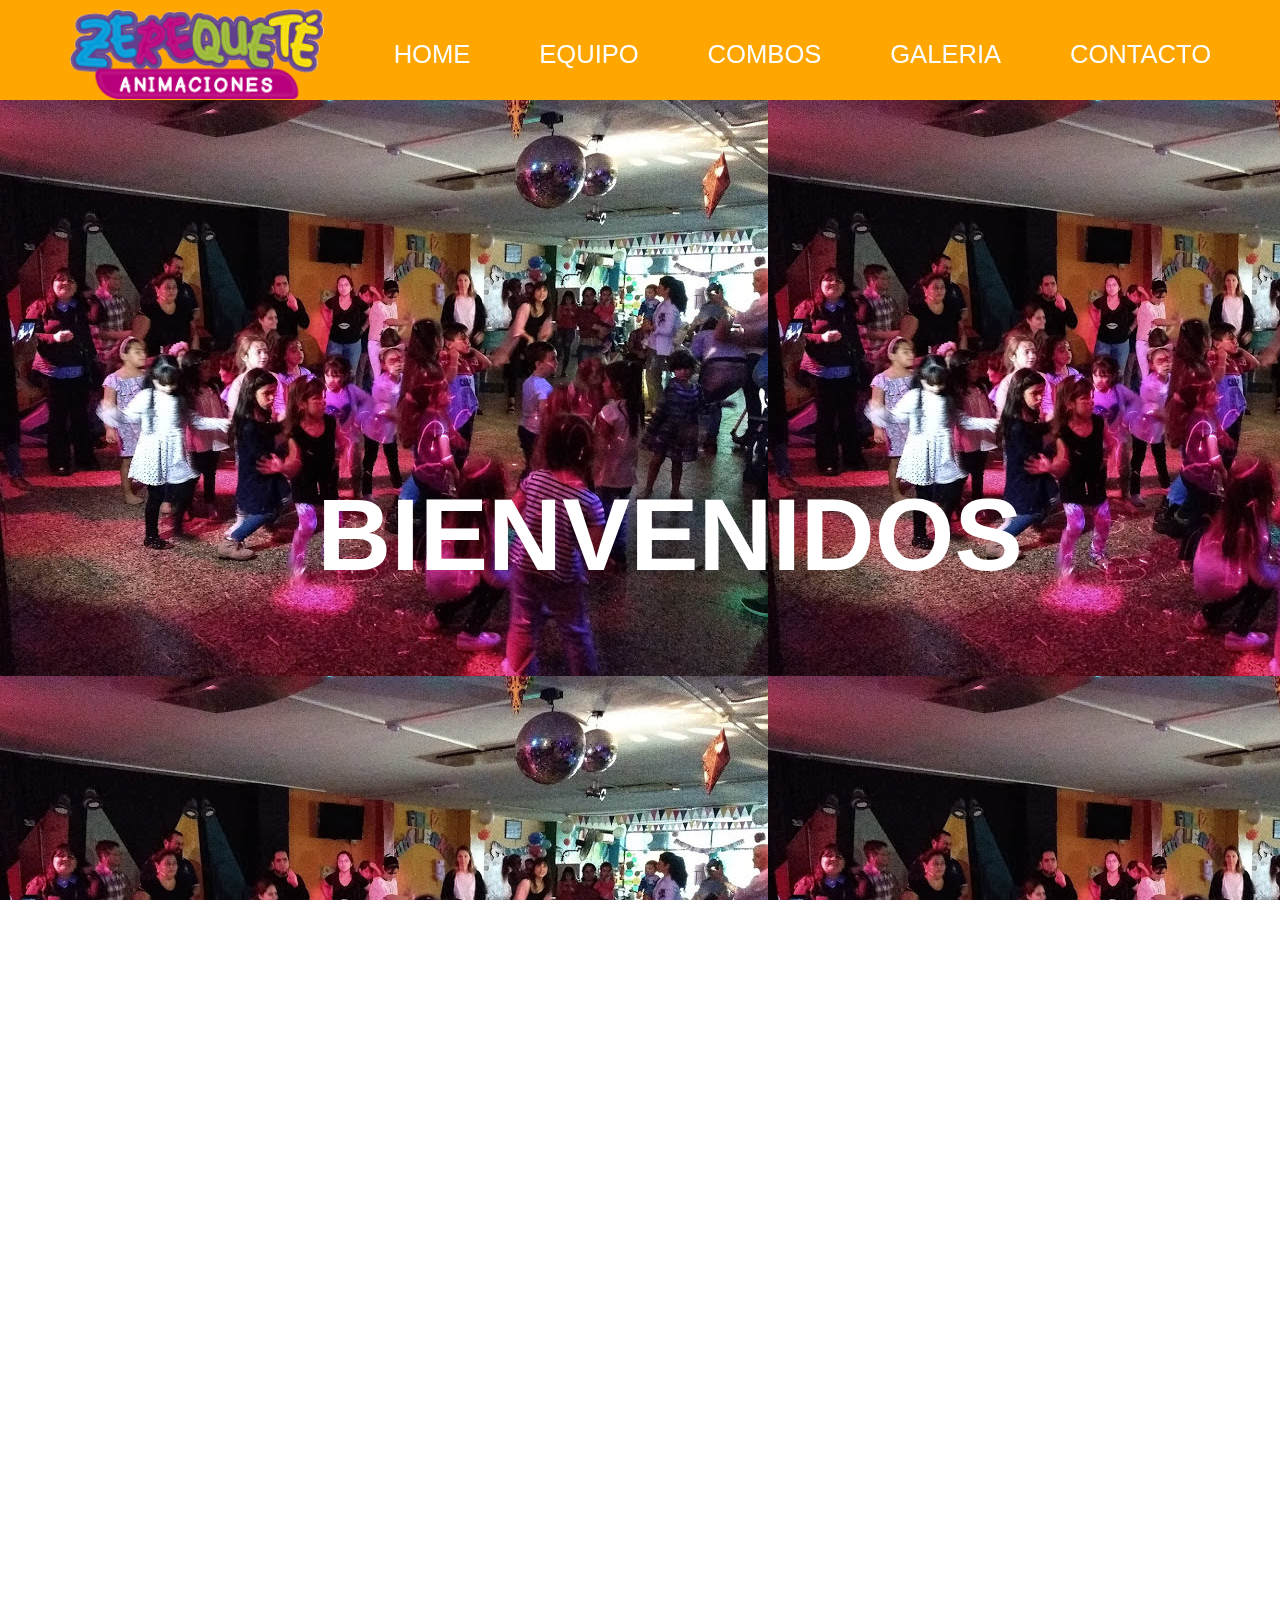
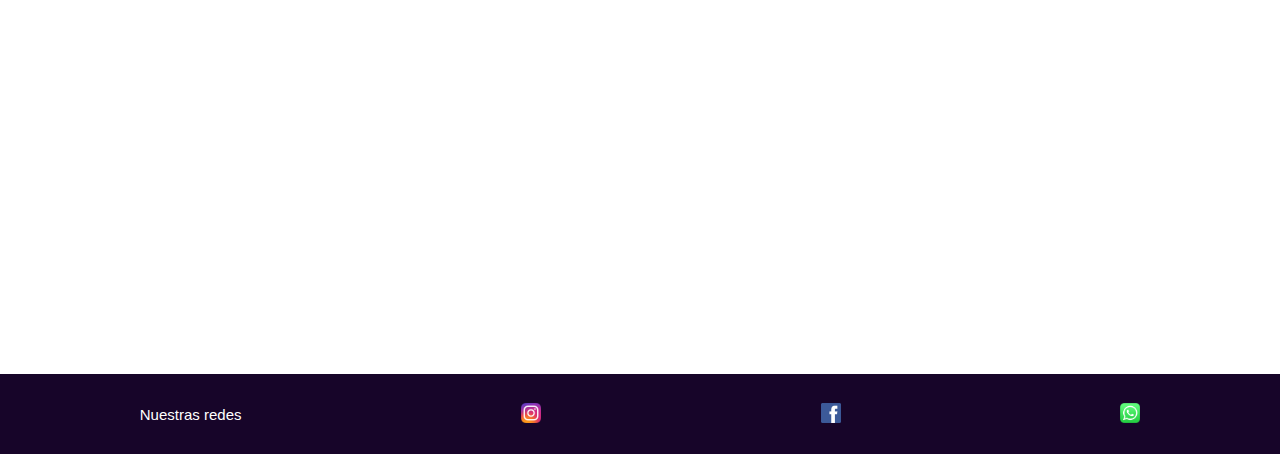
<file: index.html>
<!DOCTYPE html>
<html lang="en">
<head>
    <meta charset="UTF-8">
    <meta http-equiv="X-UA-Compatible" content="IE=edge">
    <meta name="viewport" content="width=device-width, initial-scale=1.0">
    <title>Mi primer desafío</title>
    <link rel="shortcut icon" href="img/logo chico.png">
    <link rel="stylesheet" href="https://cdnjs.cloudflare.com/ajax/libs/animate.css/4.1.1/animate.min.css"/>
    <link href="https://unpkg.com/aos@2.3.1/dist/aos.css" rel="stylesheet">
    <link rel="stylesheet" href="css/estilo.css">  
</head>
<body>
    <header>
        <nav>
            <ul>
                <img src="img/logo largo.png" alt="zerequete">
                <a href="index.html"><li>HOME</li></a>
                <a href="html/equipo.html"> <li>EQUIPO</li> </a>
                <a href="html/combo.html"><li>COMBOS</li></a>
                <a href="html/galeria.html"><li>GALERIA</li></a>
                <a href="html/contacto.html"><li>CONTACTO</li></a>
            </ul>
        </nav>
        <div class="bienvenido">
            <h1 class="animate__animated animate__bounceInDown">BIENVENIDOS</h1>
        </div>
    </header>
    
    <main data-aos="fade-up">
        <div>
            <div class= "titulo">
               <h1>VIDEO 360º DEL SALÓN</h1>
            </div>
            <div id="padreHome">
                <div id="video">
                    <iframe width= 500rem height= 500vh src="https://www.youtube.com/embed/e9luSoI7dm0" class="img-fluid" title="YouTube video player" frameborder="0" allow="accelerometer; autoplay; clipboard-write; encrypted-media; gyroscope; picture-in-picture" allowfullscreen></iframe>
                </div>
                <div id="imgHome">
                    <img src="img/juego.jpg" alt="juego">
                </div>
                <div id="parrafoHome">
                    <p>Lorem ipsum dolor sit amet consectetur, adipisicing elit. Consectetur tenetur sunt ducimus pariatur blanditiis! Quam maiores nobis mollitia, voluptatem soluta deserunt ducimus, voluptas itaque quisquam reiciendis inventore numquam sint magni.</p>
                </div>
            </div>
        </div>
        
    </main>
    
    <footer>
        <p>Nuestras redes</p>
        <a href="https://www.instagram.com/zerequete.animaciones/"><img src="img/Instagram-logo.png" alt="instagram"></a>
        <a href="https://www.facebook.com/zerequete.animaciones"><img src="img/facebook-770688_1280.png" alt=""></a>
        <a href="https://web.whatsapp.com/"><img src="img/WhatsApp_logo-color-vertical.svg.png" alt=""></a>
    </footer>

    <script src="https://unpkg.com/aos@2.3.1/dist/aos.js"></script>
    <script>
        AOS.init();
      </script>
</body>
</html>
</file>
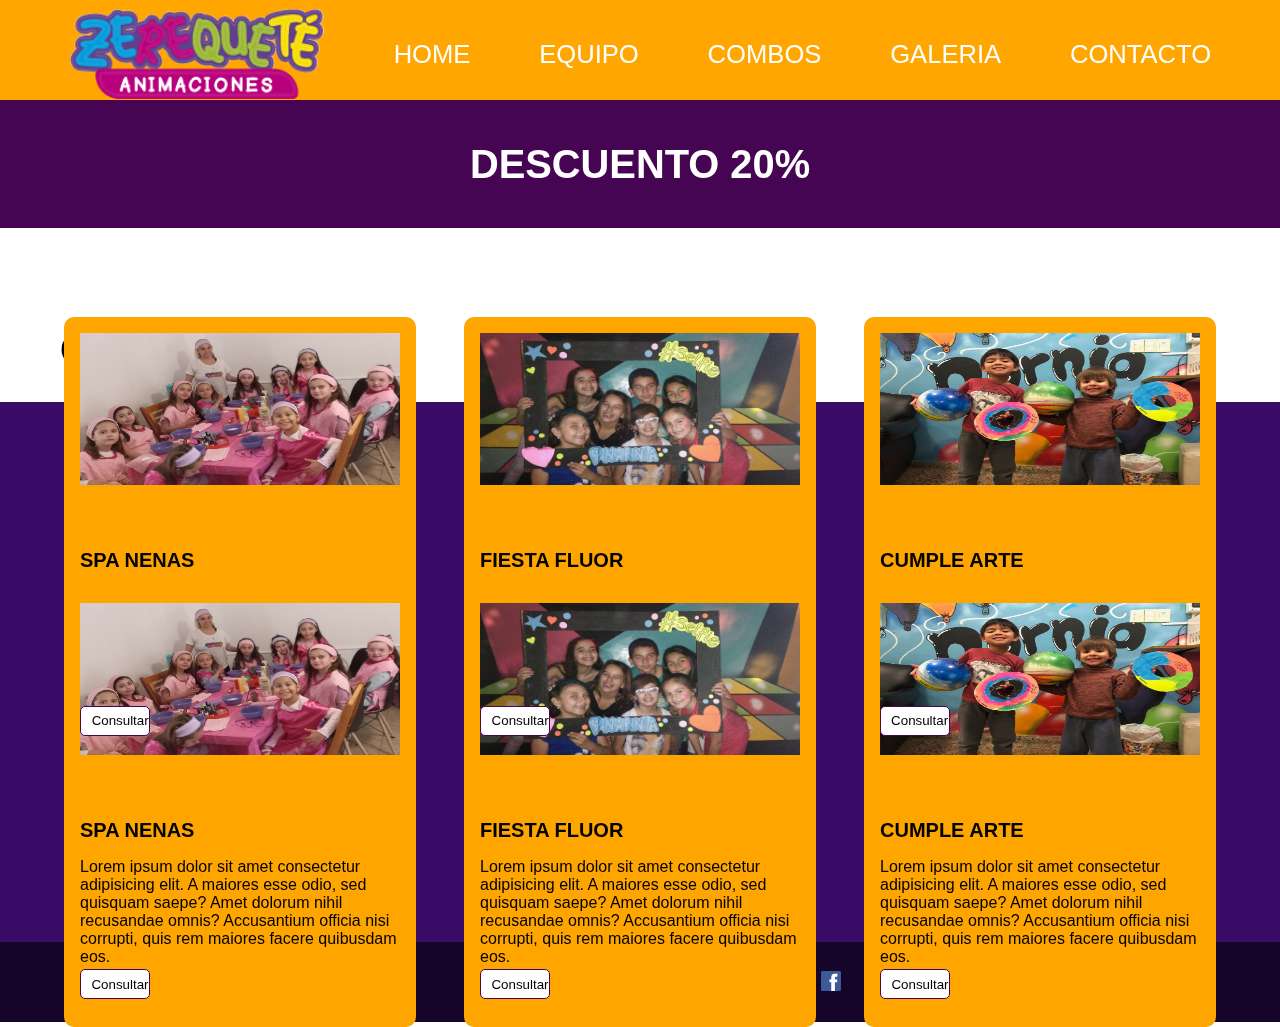
<file: html/combo.html>
<!DOCTYPE html>
<html lang="en">
<head>
    <meta charset="UTF-8">
    <meta http-equiv="X-UA-Compatible" content="IE=edge">
    <meta name="viewport" content="width=device-width, initial-scale=1.0">
    <title>Mi primer entrega</title>
    <link rel="stylesheet" href="../css/estilo.css">
    <link rel="shortcut icon" href="../img/logo chico.png">
    <link rel="stylesheet" href="https://cdnjs.cloudflare.com/ajax/libs/animate.css/4.1.1/animate.min.css"/>
    <link href="https://unpkg.com/aos@2.3.1/dist/aos.css" rel="stylesheet">
</head>
<body>
    <header>
        <nav>
            <ul>
                <img src="../img/logo largo.png" alt="zerequete">
                <a href="../index.html"><li>HOME</li></a>
                <a href="equipo.html"> <li>EQUIPO</li> </a>
                <a href="combo.html"><li>COMBOS</li></a>
                <a href="galeria.html"><li>GALERIA</li></a>
                <a href="contacto.html"><li>CONTACTO</li></a>
            </ul>
        </nav>
    </header>
    <main data-aos="fade-up">
        <div>
            <div class="promo">
                <h5>DESCUENTO 20%</h5>
            </div>
                <div>
                    <h1>COMBOS</h1>
                </div>  
           
                <div id="padreCombo">
                <div class="card" id="spaNenas">
                    <img src="../img/spa.jpg" alt="spa de nenas">
                    <h3>SPA NENAS</h3>
                    <p>Lorem ipsum dolor sit amet consectetur adipisicing elit. A maiores esse odio, sed quisquam saepe? Amet dolorum nihil recusandae omnis? Accusantium officia nisi corrupti, quis rem maiores facere quibusdam eos.</p>
                    <ul><a href="contacto.html"><button>Consultar</button></ul></a>
                </div>
                <div class="card" id="fiestaFluor">
                    <img src="../img/fluor.jpg" alt="fiesta fluor">
                    <h3>FIESTA FLUOR</h3>
                    <p>Lorem ipsum dolor sit amet consectetur adipisicing elit. A maiores esse odio, sed quisquam saepe? Amet dolorum nihil recusandae omnis? Accusantium officia nisi corrupti, quis rem maiores facere quibusdam eos.</p>
                    <ul><a href="contacto.html"><button>Consultar</button></ul></a>
                </div>
                <div class="card" id="cumpleArte">
                    <img src="../img/cumple arte.jpg" alt="taller de pintura">
                    <h3>CUMPLE ARTE</h3>
                    <p>Lorem ipsum dolor sit amet consectetur adipisicing elit. A maiores esse odio, sed quisquam saepe? Amet dolorum nihil recusandae omnis? Accusantium officia nisi corrupti, quis rem maiores facere quibusdam eos.</p>
                    <ul><a href="contacto.html"><button>Consultar</button></ul></a>
                </div>
                <div class="card" id="spa">
                    <img src="../img/spa.jpg" alt="spa de nenas">
                    <h3>SPA NENAS</h3>
                    <p>Lorem ipsum dolor sit amet consectetur adipisicing elit. A maiores esse odio, sed quisquam saepe? Amet dolorum nihil recusandae omnis? Accusantium officia nisi corrupti, quis rem maiores facere quibusdam eos.</p>
                    <ul><a href="contacto.html"><button>Consultar</button></ul></a>
                </div>
                <div class="card" id="fie">
                    <img src="../img/fluor.jpg" alt="fiesta fluor">
                    <h3>FIESTA FLUOR</h3>
                    <p>Lorem ipsum dolor sit amet consectetur adipisicing elit. A maiores esse odio, sed quisquam saepe? Amet dolorum nihil recusandae omnis? Accusantium officia nisi corrupti, quis rem maiores facere quibusdam eos.</p>
                    <ul><a href="contacto.html"><button>Consultar</button></ul></a>
                </div>
                <div class="card" id="cump">
                    <img src="../img/cumple arte.jpg" alt="taller de pintura">
                    <h3>CUMPLE ARTE</h3>
                    <p>Lorem ipsum dolor sit amet consectetur adipisicing elit. A maiores esse odio, sed quisquam saepe? Amet dolorum nihil recusandae omnis? Accusantium officia nisi corrupti, quis rem maiores facere quibusdam eos.</p>
                    <ul><a href="contacto.html"><button>Consultar</button></ul></a>
                </div>
            </div>
        </div>
    </main>
    <footer>
        <p>Nuestras redes</p>
        <a href="https://www.instagram.com/zerequete.animaciones/"><img src="../img/Instagram-logo.png" alt="instagram"></a>
        <a href="https://www.facebook.com/zerequete.animaciones"><img src="../img/facebook-770688_1280.png" alt=""></a>
        <a href="https://web.whatsapp.com/"><img src="../img/WhatsApp_logo-color-vertical.svg.png" alt=""></a>
    </footer>

    <script src="https://unpkg.com/aos@2.3.1/dist/aos.js"></script>
    <script>
        AOS.init();
      </script>
</body>
</html>
</file>
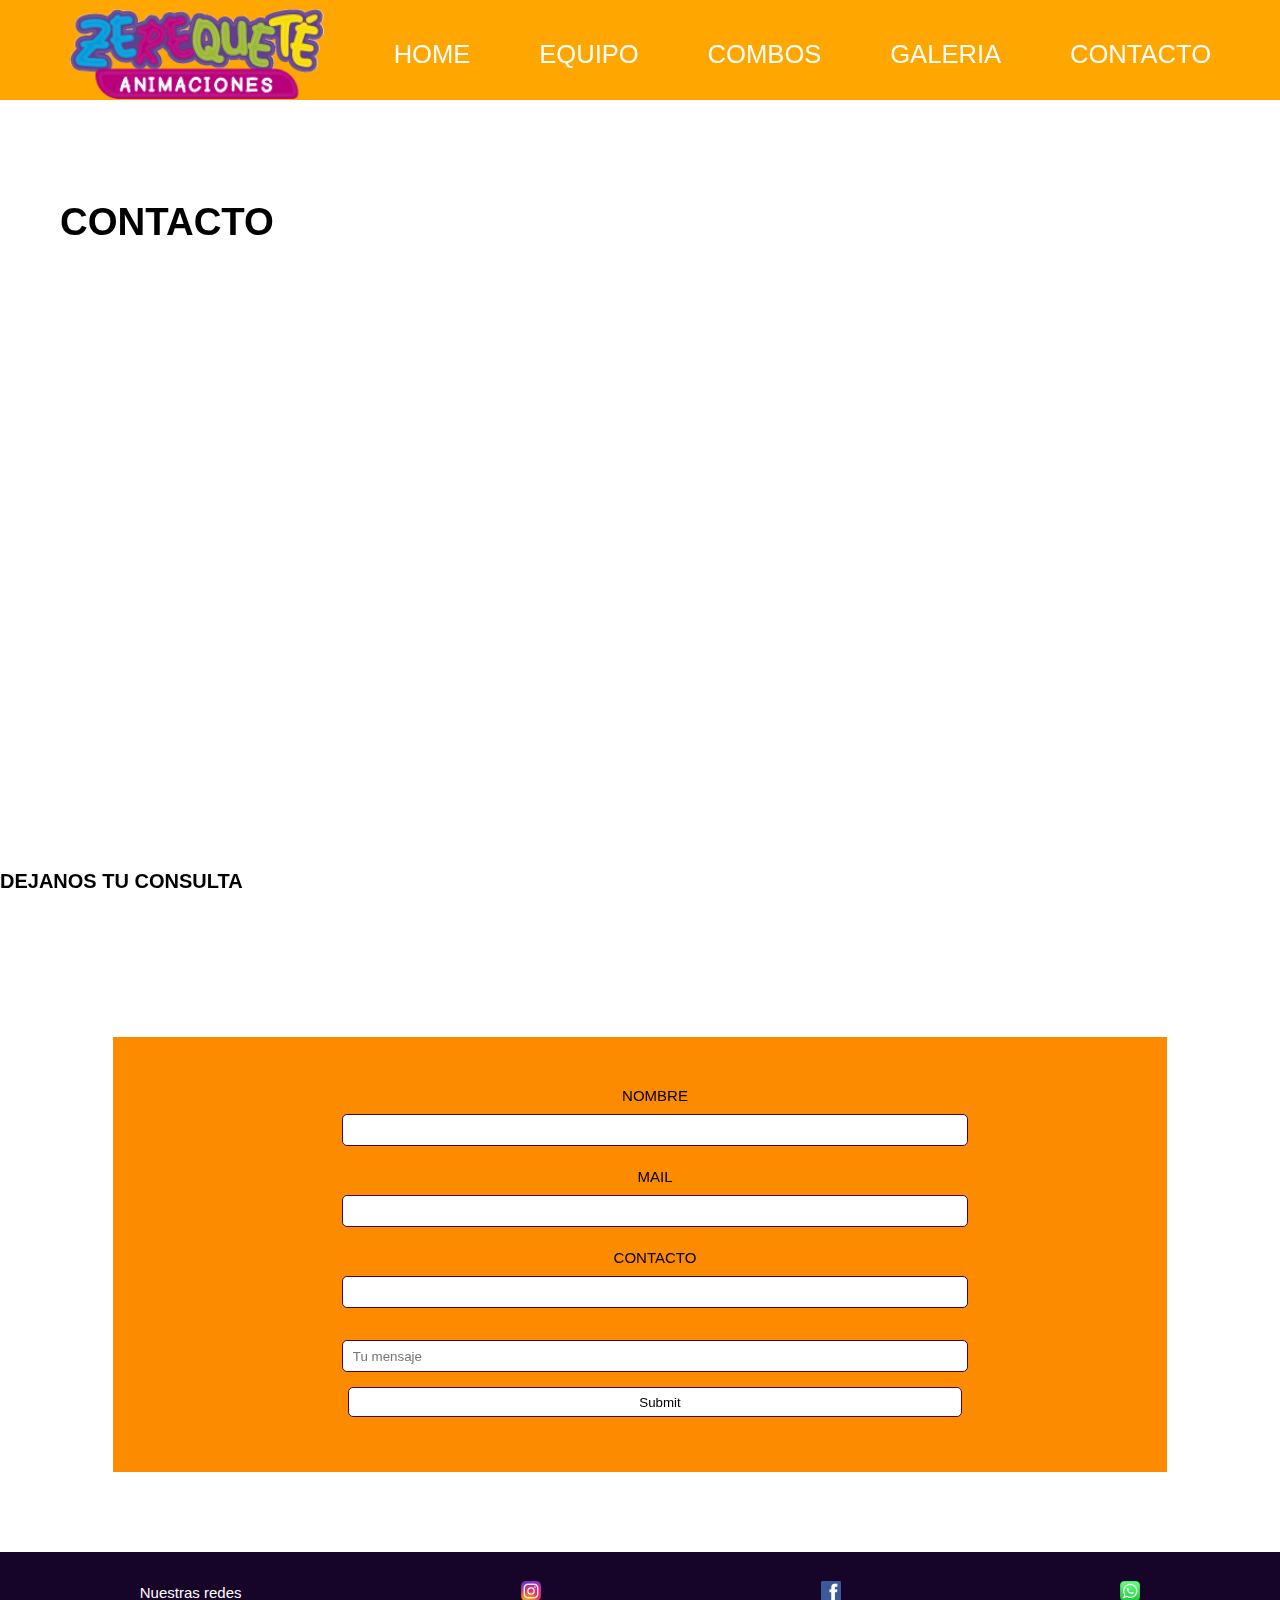
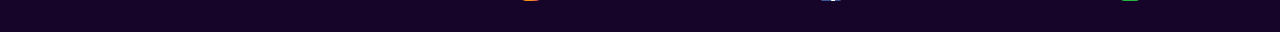
<file: html/contacto.html>
<!DOCTYPE html>
<html lang="en">
<head>
    <meta charset="UTF-8">
    <meta http-equiv="X-UA-Compatible" content="IE=edge">
    <meta name="viewport" content="width=device-width, initial-scale=1.0">
    <title>Mi primer entrega</title>
    <link rel="stylesheet" href="../css/estilo.css">
    <link rel="shortcut icon" href="../img/logo chico.png">
    <link href="https://unpkg.com/aos@2.3.1/dist/aos.css" rel="stylesheet">
</head>
<body>
    <header>
        <nav>
            <ul>
                <img src="../img/logo largo.png" alt="zerequete">
                <a href="../index.html"><li>HOME</li></a>
                <a href="equipo.html"> <li>EQUIPO</li> </a>
                <a href="combo.html"><li>COMBOS</li></a>
                <a href="galeria.html"><li>GALERIA</li></a>
                <a href="contacto.html"><li>CONTACTO</li></a>
            </ul>
        </nav>
    </header>
    <main data-aos="fade-up">
        <div>
            <h1>CONTACTO</h1>
        </div>
        <div>
            <iframe src="https://www.google.com/maps/embed?pb=!1m18!1m12!1m3!1d13619.599469041992!2d-64.21115823022463!3d-31.416884799999995!2m3!1f0!2f0!3f0!3m2!1i1024!2i768!4f13.1!3m3!1m2!1s0x9432a278bd2b3ddf%3A0x587400e76db61749!2sNARNIA%20Sal%C3%B3n%20de%20Fiestas%20Infantiles!5e0!3m2!1ses-419!2sar!4v1643463107295!5m2!1ses-419!2sar" width="400" height="300" style="border:0;" allowfullscreen="" loading="lazy"></iframe>

            <div>
                <h3>DEJANOS TU CONSULTA</h3>
            </div>
            <form action="">
                <label for="usuario">NOMBRE</label>
                <input type="text">
                <br>
                <label for="email">MAIL</label>
                <input type="email">
                <br>
                <label for="tel">CONTACTO</label>
                <input type="tel">
                <br>
                <input type="textarea" placeholder="Tu mensaje">
                <input type="submit">
            </form>
        </div>
    </main>
    <footer>
        <p>Nuestras redes</p>
        <a href="https://www.instagram.com/zerequete.animaciones/"><img src="../img/Instagram-logo.png" alt="instagram"></a>
        <a href="https://www.facebook.com/zerequete.animaciones"><img src="../img/facebook-770688_1280.png" alt=""></a>
        <a href="https://web.whatsapp.com/"><img src="../img/WhatsApp_logo-color-vertical.svg.png" alt=""></a>
    </footer>

    <script src="https://unpkg.com/aos@2.3.1/dist/aos.js"></script>
    <script>
        AOS.init();
      </script>
</body>
</html>
</file>
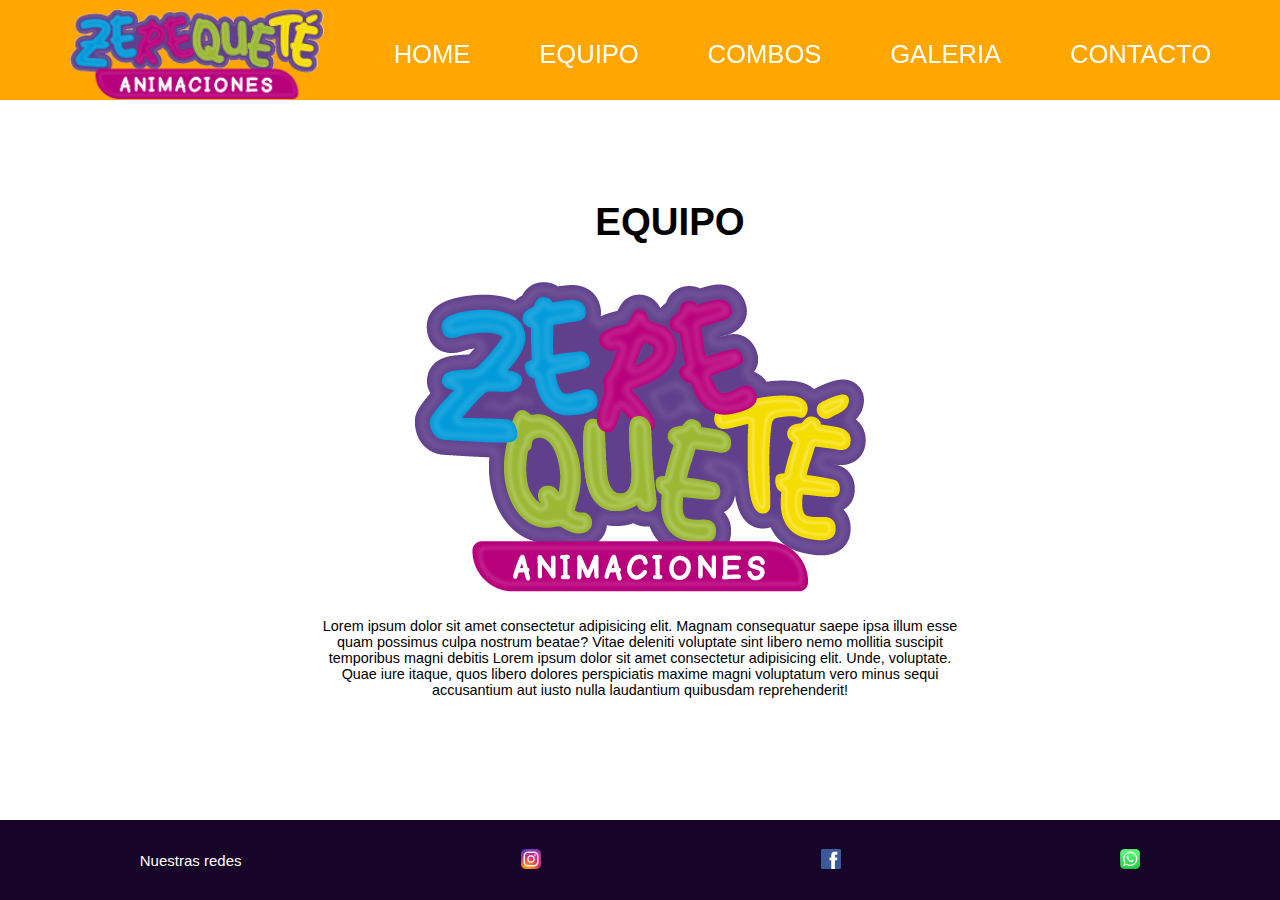
<file: html/equipo.html>
<!DOCTYPE html>
<html lang="en">
<head>
    <meta charset="UTF-8">
    <meta http-equiv="X-UA-Compatible" content="IE=edge">
    <meta name="viewport" content="width=device-width, initial-scale=1.0">
    <title>Mi primer entrega</title>

    <link rel="shortcut icon" href="../img/logo chico.png">
    <link href="https://unpkg.com/aos@2.3.1/dist/aos.css" rel="stylesheet">
    <script src="https://cdn.jsdelivr.net/npm/@popperjs/core@2.10.2/dist/umd/popper.min.js" integrity="sha384-7+zCNj/IqJ95wo16oMtfsKbZ9ccEh31eOz1HGyDuCQ6wgnyJNSYdrPa03rtR1zdB" crossorigin="anonymous"></script>
    <script src="https://cdn.jsdelivr.net/npm/bootstrap@5.1.3/dist/js/bootstrap.min.js" integrity="sha384-QJHtvGhmr9XOIpI6YVutG+2QOK9T+ZnN4kzFN1RtK3zEFEIsxhlmWl5/YESvpZ13" crossorigin="anonymous"></script>
    <link rel="stylesheet" href="../css/estilo.css">
</head>
<body>
    <header>
        <nav>
            <ul>
                <img src="../img/logo largo.png" alt="zerequete">
                <a href="../index.html"><li>HOME</li></a>
                <a href="equipo.html"> <li>EQUIPO</li> </a>
                <a href="combo.html"><li>COMBOS</li></a>
                <a href="galeria.html"><li>GALERIA</li></a>
                <a href="contacto.html"><li>CONTACTO</li></a>
            </ul>
        </nav>
    </header>
    <main data-aos="fade-up" id="imgEquipo">
                <div>
                    <h1>EQUIPO</h1>
                </div>        
                <div class="imagenEquipo">
                    <img src="../img/logo mediano.png" alt="">
                </div>
                <div>
                    <p>Lorem ipsum dolor sit amet consectetur adipisicing elit. Magnam consequatur saepe ipsa illum esse quam possimus culpa nostrum beatae? Vitae deleniti voluptate sint libero nemo mollitia suscipit temporibus magni debitis Lorem ipsum dolor sit amet consectetur adipisicing elit. Unde, voluptate. Quae iure itaque, quos libero dolores perspiciatis maxime magni voluptatum vero minus sequi accusantium aut iusto nulla laudantium quibusdam reprehenderit!</p>
                </div>

            </div>
        </div>
    </main>
    <footer>
        <p>Nuestras redes</p>
        <a href="https://www.instagram.com/zerequete.animaciones/"><img src="../img/Instagram-logo.png" alt="instagram"></a>
        <a href="https://www.facebook.com/zerequete.animaciones"><img src="../img/facebook-770688_1280.png" alt=""></a>
        <a href="https://web.whatsapp.com/"><img src="../img/WhatsApp_logo-color-vertical.svg.png" alt=""></a>
    </footer>

    <script src="https://unpkg.com/aos@2.3.1/dist/aos.js"></script>
    <script>
        AOS.init();
      </script>
</body>
</html>
</file>
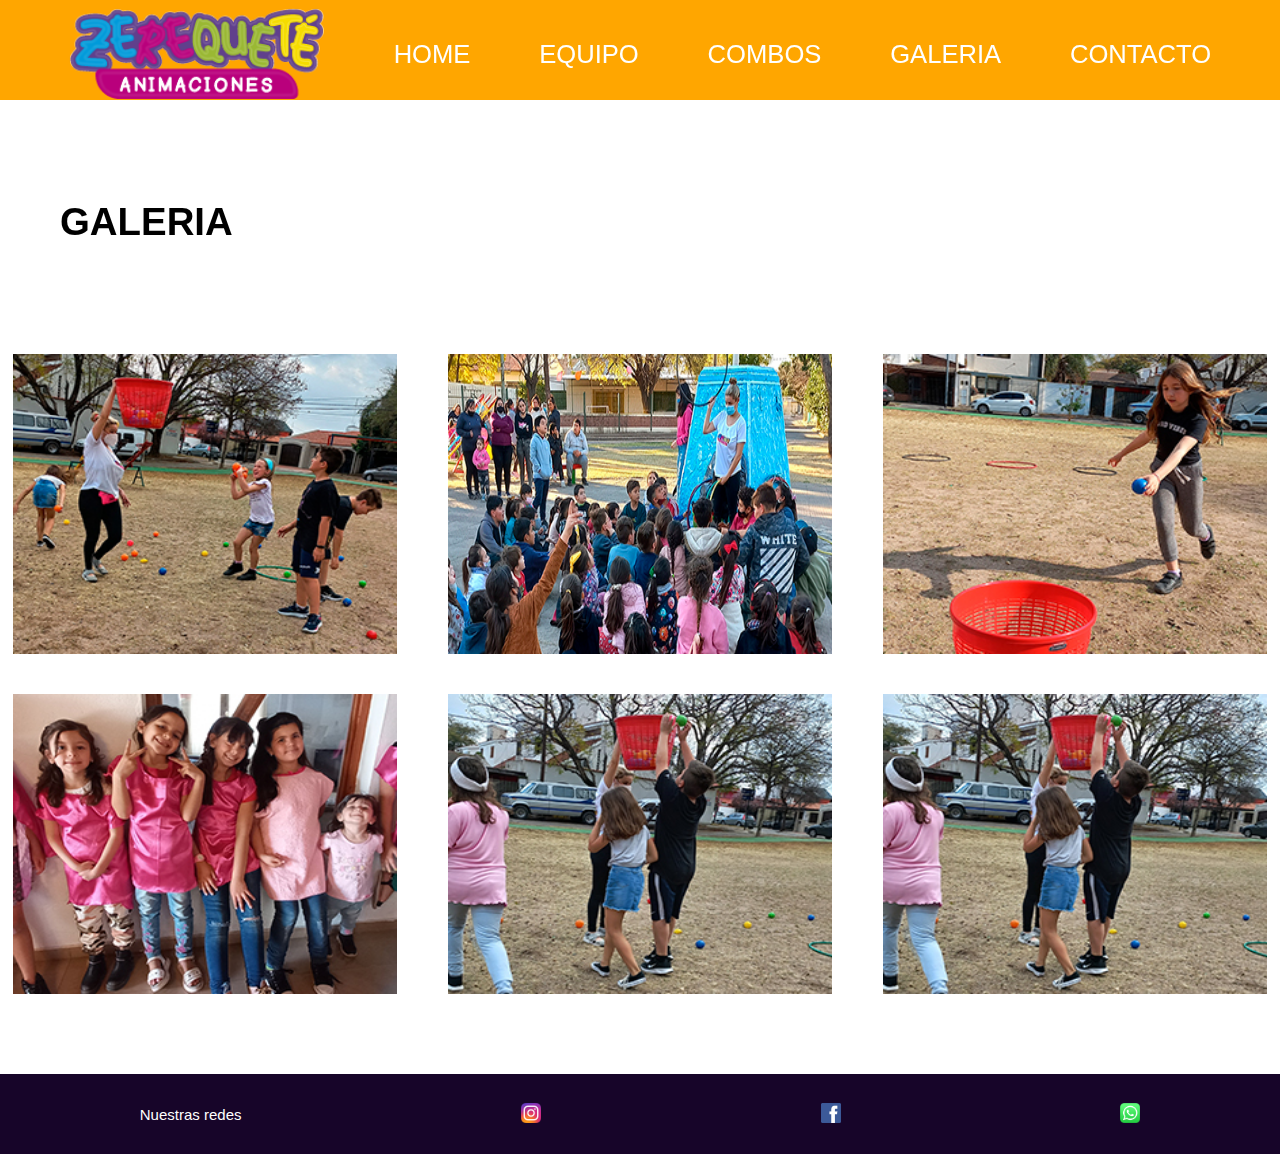
<file: html/galeria.html>
<!DOCTYPE html>
<html lang="en">
<head>
    <meta charset="UTF-8">
    <meta http-equiv="X-UA-Compatible" content="IE=edge">
    <meta name="viewport" content="width=device-width, initial-scale=1.0">
    <title>Mi primer entrega</title>
    <link rel="stylesheet" href="../css/estilo.css">
    <link rel="shortcut icon" href="../img/logo chico.png">
    <link href="https://unpkg.com/aos@2.3.1/dist/aos.css" rel="stylesheet">
</head>
<body>
    <header>
        <nav>
            <ul>
                <img src="../img/logo largo.png" alt="zerequete">
                <a href="../index.html"><li>HOME</li></a>
                <a href="equipo.html"> <li>EQUIPO</li> </a>
                <a href="combo.html"><li>COMBOS</li></a>
                <a href="galeria.html"><li>GALERIA</li></a>
                <a href="contacto.html"><li>CONTACTO</li></a>
            </ul>
        </nav>
    </header>
    <main data-aos="fade-up">
        <div>
            <div>
                <h1>GALERIA</h1>
            </div>
            <div class="imagenesGaleria">
                <div>
                    <img src="../img/juego2.jpg" alt="">
                </div>
                <div>
                    <img src="../img/juego.jpg" alt="">
                </div>
                <div>
                    <img src="../img/juego1.jpg" alt="">
                </div>
                <div>
                    <img src="../img/nenas spa.jpg" alt="">
                </div>
                <div>
                    <img src="../img/juego3.jpg" alt="">
                </div>
                <div>
                    <img src="../img/juego3.jpg" alt="">
                </div>
            </div>
        
        </div>
    </main>
    <footer>
        <p>Nuestras redes</p>
        <a href="https://www.instagram.com/zerequete.animaciones/"><img src="../img/Instagram-logo.png" alt="instagram"></a>
        <a href="https://www.facebook.com/zerequete.animaciones"><img src="../img/facebook-770688_1280.png" alt=""></a>
        <a href="https://web.whatsapp.com/"><img src="../img/WhatsApp_logo-color-vertical.svg.png" alt=""></a>
    </footer>

    <script src="https://unpkg.com/aos@2.3.1/dist/aos.js"></script>
    <script>
        AOS.init();
      </script>
</body>
</html>
</file>
<file: css/estilo.css>
*{
    margin: 0;
    padding: 0;
}

nav{
    position: absolute;
    position: sticky;
    top: 0px;
    background-color: rgb(255, 166, 0);


}
nav img {
    width: 20%;
}
nav ul{
    list-style: none;
    display: flex;
    align-items: center;
    justify-content: space-evenly;
    padding-top: 8px;
}

ul a{
    text-decoration: none;
    color: rgb(255, 255, 255);
    font-family: Verdana, Geneva, Tahoma, sans-serif;
    font-size: 2vw;
    position: sticky;
    bottom: 0px;
}

ul a:hover{
    color: #450552;
}

.bienvenido{
    background-image: url( "../img/baile.jpg");
    width: 100vw;
    max-width: 100%;
    height: calc(100vh - 100px) ;
    align-content: center;
    display: flex;
    align-items: center;
    justify-content: center;
}

.bienvenido h1{
    font-family: Verdana, Geneva, Tahoma, sans-serif;
    font-size: 8vw;
    color: rgb(255, 255, 255);
    animation-duration: 2s;
}
    

/*INDEX*/
/* MAIN */
#padreHome {
    display: grid;
    grid-template-columns: 50% 50%;
    grid-template-rows: 30% 30%;
    grid-template-areas:"video img"
                        "video parrafo";
    column-gap: 1.5rem;
    row-gap: 1.5rem;
    height: 100vh;
    justify-content: space-evenly;
    align-content: space-around;
    align-items: center;
    justify-items: center;
    background-color: rgb(255, 166, 0);
    width: 100vw;
    max-width: 100%;
}


#video{
    grid-area: video;
    width: 50rem;

}

#imgHome{
    grid-area: img;
    width: 80%;
    height: 80%;
    align-items: center;
}

#parrafoHome{
    grid-area: parrafo;
    font-family: Verdana, Geneva, Tahoma, sans-serif;
    font-size: 12px;
    width: 80%;    
    height: 20px;

}





/* FOOTER */


footer{
    display: flex;
    flex-direction: row;
    background-color: rgb(23, 5, 41);
    height: 80px;
    font-family: Verdana, Geneva, Tahoma, sans-serif;
    font-size: 15px;
    text-align: center;
    color: rgb(255, 255, 255);
    align-items: center;
    justify-content: space-around;
}

footer img{
    height: 20px;
    background-color: rgb(23, 5, 41);
    
}



/*EQUIPO*/

#imgEquipo  {
            display: flex;
            flex-direction: column;
            background-color: rgb(255, 255, 255);
            height: 45rem;
            font-family: Verdana, Geneva, Tahoma, sans-serif;
            font-size: 0.9rem;
            text-align: center;
            color: rgb(0, 0, 0);
            align-items: center;
            justify-self: center;
}   



.imagenEquipo :hover{
                        transform: rotateY(360deg);
                        transition: all 5s;
}

#imgEquipo p{
                width: 50%;
                position: relative;
                top: 20%;
                left: 25%;  
}



/*COMBOS*/
  



.promo{
    font-family: -apple-system, BlinkMacSystemFont, 'Segoe UI', Roboto, Oxygen, Ubuntu, Cantarell, 'Open Sans', 'Helvetica Neue', sans-serif; 
    animation-duration: infinite;
    text-align: center;
    height: 3rem;
    background-color: aqua;
}
    

#padreCombo{
    background-color: rgb(58, 11, 102);
    display: grid;
    height: 60vh;
    width: 100vw;
    max-width: 100%;
    grid-template-columns: 25% 25% 25%;
    grid-template-rows: 30% 30%;
    grid-template-areas:"combo1 combo2 combo3"
                        "combo4 combo5 combo6";
    justify-content: space-evenly;
    align-content: space-around;
    align-items: center;
    justify-items: center;
}

.card{
    display: flex;
    flex-direction: column;
    background-color: orange;
    border-radius: 10px;
    padding: 5%;
    height: fit-content;
    font-family: Verdana, Geneva, Tahoma, sans-serif;
}

.card:hover{
    transform: scale(1.03, 1.03);    
}*/

.card button{
    margin-top: 10%;
}

.card button :hover{
    transform: rotate(30deg);
}

.card img{
    height: 151.8px;
}

#spaNenas{
    grid-area: combo1;
    width: 100%;

}

#fiestaFluor{
    grid-area: combo2;
    width: 100%;
}

#cumpleArte{
    grid-area: combo3;
    width: 100%;    
}

#spa{
    grid-area: combo4;
    width: 100%;

}

#fie{
    grid-area: combo5;
    width: 100%;
}

#cump{
    grid-area: combo6;
    width: 100%;    
}


h1{
    padding: 100px 0px 30px 60px;
    font-family: Verdana, Geneva, Tahoma, sans-serif;
    font-size: 3vw;
    color: black;
}

.promo{
    width: 100%;
    height: 8rem;
    font-family: 'Franklin Gothic Medium', 'Arial Narrow', Arial, sans-serif;
    font-size: 3rem;
    animation-name: colores;
    animation-duration: 4s;
    animation-iteration-count: infinite;
    text-align: center;
    background-color: #450552;
    color: rgb(255, 255, 255);
    display: flex;
    flex-direction: column;
    justify-content: center;

}

@keyframes colores{
    0%{
        background-color: rgb(230, 90, 25) ;
    }
    
    25%{
        background-color: rgb(0, 195, 255)
    }

    50%{
        background-color: rgb(250, 179, 0)
    }
    75%{
        background-color: rgb(138, 27, 97)
    }
    100%{
        background-color: rgb(255, 0, 0);
    }
}

/*GALERIA*/
.imagenesGaleria{
  display: grid;
  grid-template-columns: 30% 30% 30%;
  grid-template-rows: 300px 300px;
  column-gap: 2%;
  row-gap: 5%;
  height: 50rem;
  justify-content: space-around;
  align-content: center;
}

.imagenesGaleria img{
    width: 100%;
    height: 100%;
    transition: all 1s;
}

.imagenesGaleria img:hover{
    transform: scale(1.07,1.07);

}

/*CONTACTO*/




iframe{
    display: flex;
    flex-direction: column;
    margin: auto;
    padding-top: 40px;
    padding-left: 30px; 
    align-items: center;
}
main h3{
    padding: 20% 0% 5% 0%;
    display: flex;
    font-family: Verdana, Geneva, Tahoma, sans-serif;
    font-size: 20px;
    color: black;
}

form{
    display: flex;
    flex-direction: column;
    width: 80%; 
    height: auto;
    margin: 80px auto;
    padding-top: 50px;
    padding-bottom: 50px;  
    background-color:rgb(253, 139, 0); 
    padding-left: 30px; 
    align-items: center;
    font-family: Verdana, Geneva, Tahoma, sans-serif;
    font-size: 15px;
}

input{
    background-color: rgb(255, 255, 255) ; 
    width: 60%; 
    height: 30px; 
    border-radius: 5px;  
    border-style: solid; 
    border-width: 1px; 
    border-color: #450552; 
    margin-top: 10px;  
    padding-left: 10px;
    margin-bottom: 5px;
}
 
button{
    background-color: rgb(255, 255, 255) ; 
    width: 70px; 
    height: 30px; 
    border-radius: 5px;  
    border-style: solid; 
    border-width: 1px; 
    border-color: #450552; 
    margin-top: 10px;  
    padding-left: 10px;
    margin-bottom: 5px;
}

@media only screen and (max-width:600px){

    .bienvenido {
        visibility: hidden;
        display: none;
    
    }

    .imagenesGaleria{

        grid-template-columns: 100%;
        grid-template-rows: 30rem 30rem 30rem 30rem 30rem 30rem;
        height: 202rem;
    }

    nav ul{
        height: 180px;
    }
    nav img{
        padding-top: 10px;
        padding-bottom: 20px;
    }
    
    ul{
    
        flex-direction: column;    
        justify-content: space-around;
        align-items: center;
    }
   
    #padreHome {
        display: flex;
        flex-direction: column;
        justify-content: center;
        width: max-content;
    }

    #parrafoHome{
            text-align: center;
            top: 0;
        
    }
    #video{
        width: 100%;
    }
    
    #imgEquipo{
        height: 50rem;    
    
    }

    .card{
        display: flex;
        flex-direction: row;
        background-color: orange;
        border-radius: 1vw;
        padding: 2%;
        height: fit-content;
        font-family: Verdana, Geneva, Tahoma, sans-serif;
        font-size: 2vw;
    }

}
</file>
